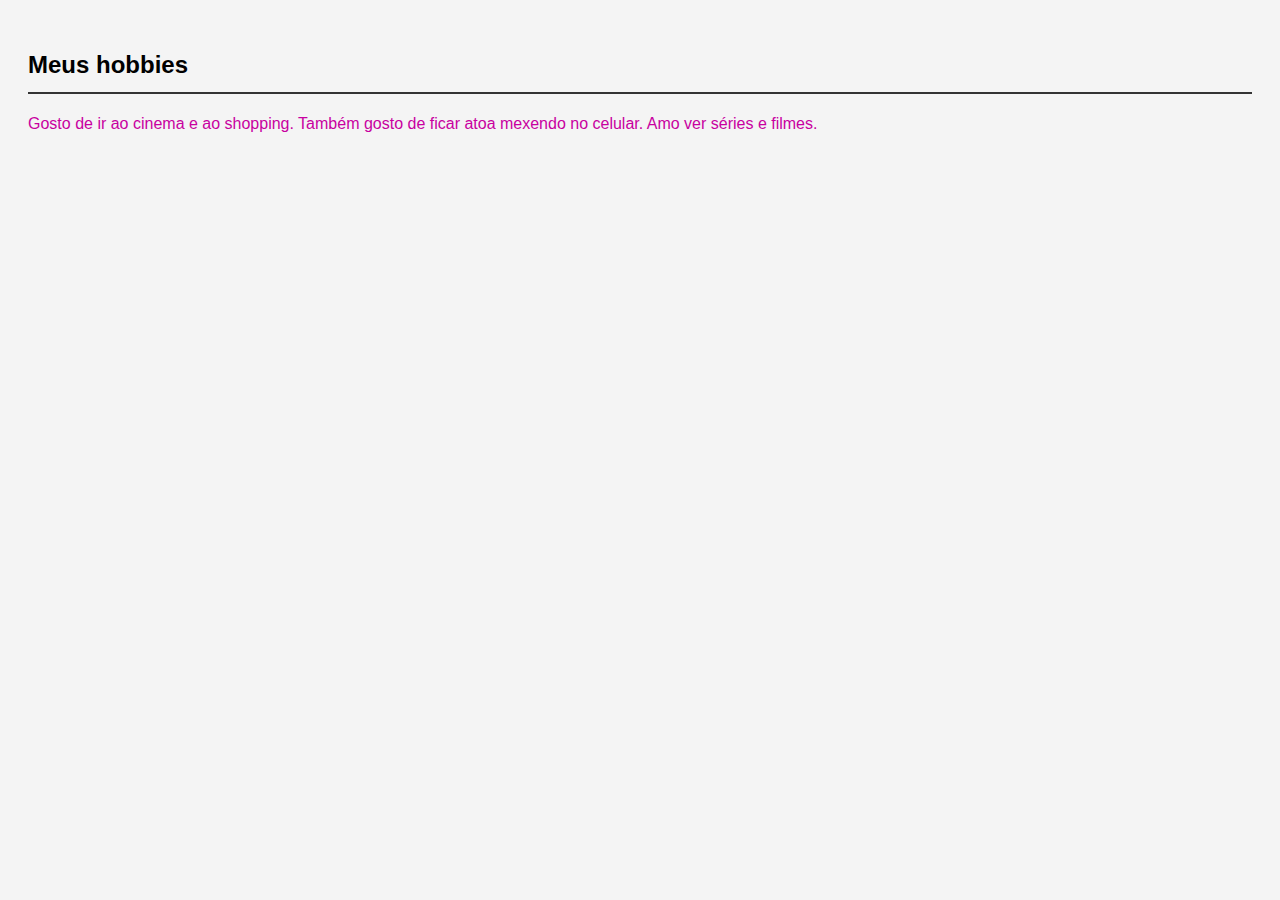
<file: hobbies.html>
<!DOCTYPE html>
<html>
  <body>
       <h2 class="hobs">Meus hobbies</h2> 
      <head>
    <meta charset="UTF-8">
  <meta name="viewport" content="width=device-width, initial-scale=1.0">
    <title>Hello guys</title>
    <link rel="stylesheet" href="styles.css" />
    <p class="hob">
      Gosto de ir ao cinema e ao shopping.
      Também gosto de ficar atoa mexendo no celular.
     Amo ver séries e filmes.
    </p>
  </head>
  </body>
</html>
</file>
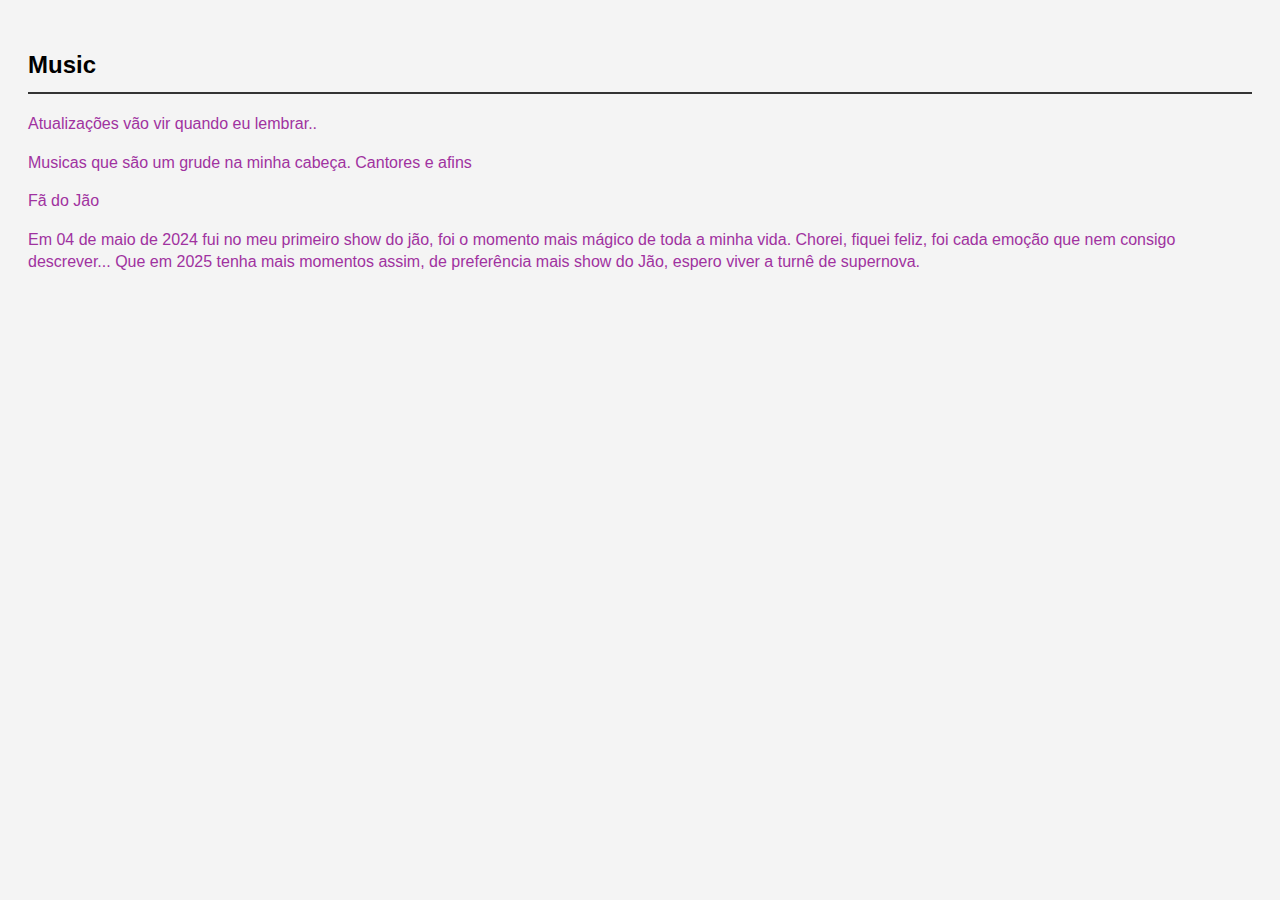
<file: Music.html>
<!DOCTYPE html>
<html>
  <body>
      <h2 class="musi">Music</h2>
      <head>
    <meta charset="UTF-8">
  <meta name="viewport" content="width=device-width, initial-scale=1.0">
    <title>Hello guys</title>
    <link rel="stylesheet" href="styles.css" />
  </head>

  
  <p class=music> Atualizações vão vir quando eu lembrar..</p>
    
    <p class=music> Musicas que são um grude na minha cabeça.
    Cantores e afins</p>
    
   <p class=music> Fã do Jão</p>
   
   <p class=music>Em 04 de maio de 2024 fui no meu primeiro show do jão, foi o momento mais mágico de toda a minha vida.
   Chorei, fiquei feliz, foi cada emoção que nem consigo descrever...
   Que em 2025 tenha mais momentos assim, de preferência mais show do Jão, espero viver a turnê de supernova.
   </p>
  </body>
</html>
</file>
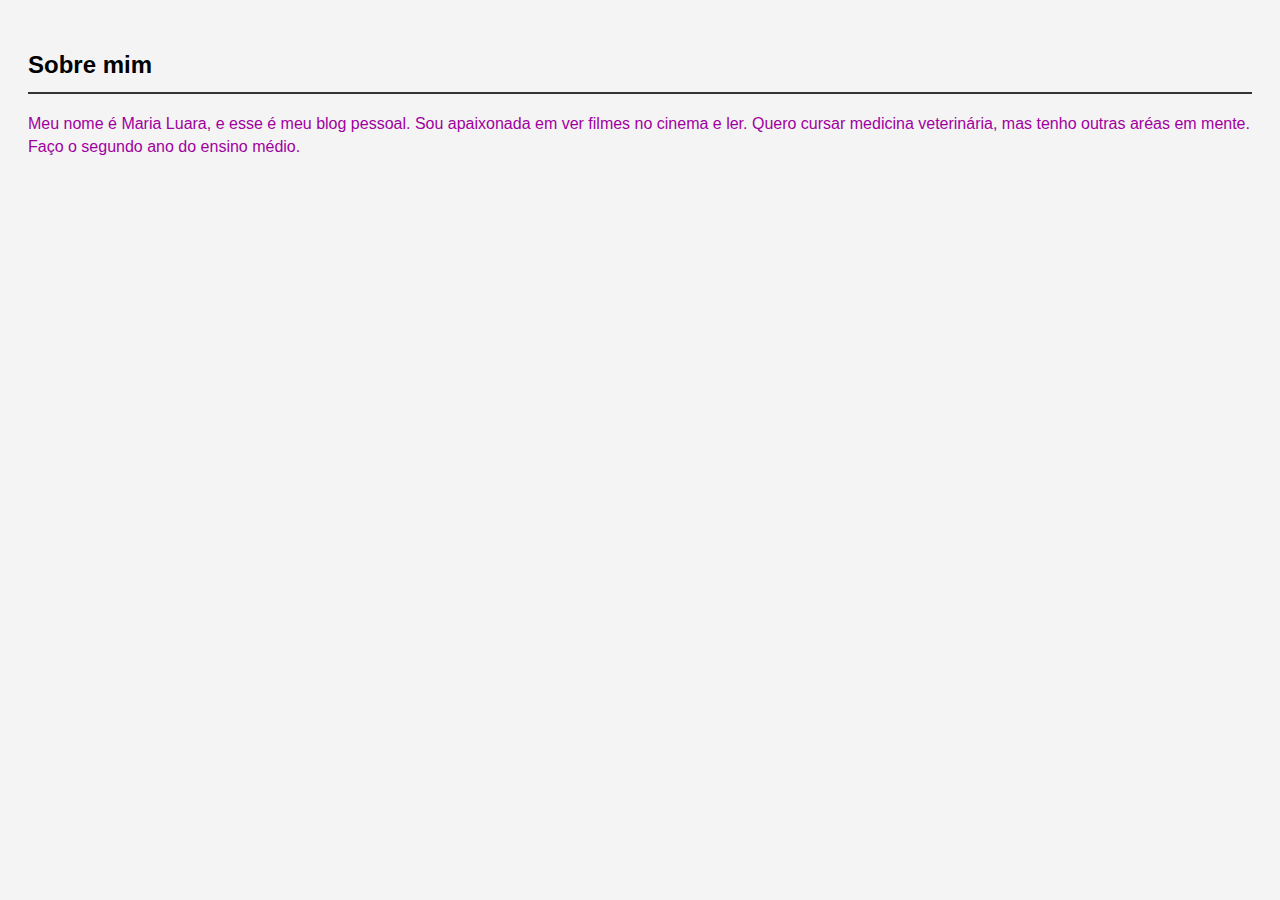
<file: sobremim.html>
<!DOCTYPE html>
<html>
  <body>
    <h2 class="sobremim">Sobre mim</h2>
    <head>
    <meta charset="UTF-8">
  <meta name="viewport" content="width=device-width, initial-scale=1.0">
    <title>Hello guys</title>
    <link rel="stylesheet" href="styles.css" />
  </head>
     
      <p class="sobre">
        Meu nome é Maria Luara, e esse é meu blog pessoal. 
        Sou apaixonada em ver filmes no cinema e ler.
        Quero cursar medicina veterinária, mas tenho outras 
        aréas em mente.
        
        Faço o segundo ano do ensino médio. 
        
      </p>
  </body>
</html>
</file>
<file: styles.css>
body{
  padding: 25px;
  	color: rgb(00,00,160) ;
}


footer{color: black;}
.title {color: rgb(160,00,160) ;

}
.a {color: rgb(160,00,160) ;

}.c {color: rgb(160,00,160) ;

}.b {color: rgb(160,00,160) ;

}.d {color: rgb(160,00,160) ;

}.e {color: rgb(160,00,160) ;

}.music {color: rgb(160,50,160) ;

}.sobre {color: rgb(160,00,160) ;

}.hob {color: rgb(200,00,160) ;

}.meushobs {color: black ;

}.musi {color: black ;

}.hobs {color: black ;

}.sobremim {color: black ;}

body{
  font-family: Arial, sans-serif;
  line-height: 1.4;
  background-color: #f4f4f4;
  color: #333;
  padding: 20px;
}

header{
  background-color: rgb(51 51 51);
  color: rgb(244 244 244);
  padding: 20px;
  text-align: center;
}

h1 {
  margin-bottom: 20px;
}
nav ul{
  list-style: none;
  padding: 0;
}

img{
  max-width: 200px;
  width: 100%;
  border-radius: 50%;
  display: block;
  margin: 0 auto;
}

nav ul li{
  display: inline;
  margin: 10px;
}

nav ul li a{
  color: #fff;
  text-decoration: none;
}



h2{
  border-bottom: 2px solid #333;
  padding-bottom: 10px;
}

footer{
  text-align: center;
  padding: 10px;
  background: linear-gradient(45deg, rgb(200, 140, 140),rgb(250, 200, 255), rgb(200, 200, 255));
}
.f1 {text-align: center;
  padding: 10px;
   max-width: 80px;
  width: 100%;}
</file>
